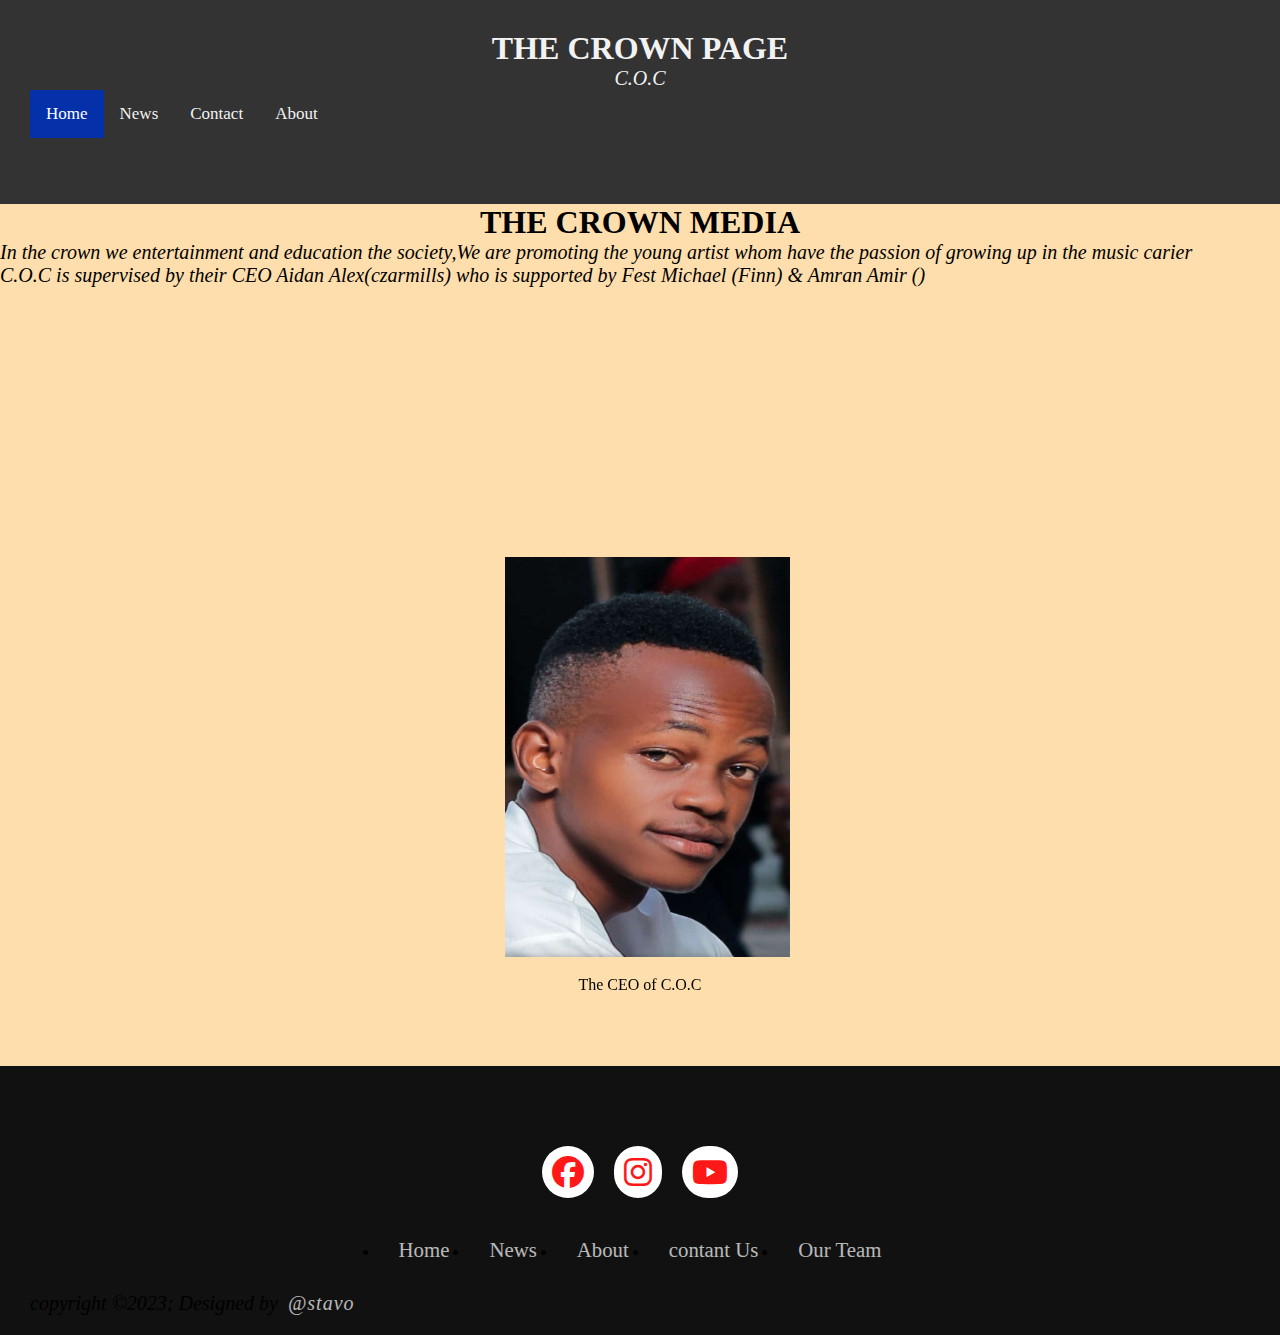
<file: index.html>
<!DOCTYPE html>

<html lang="en">
<head>
    <link rel="stylesheet" href="mystyle.css">
    <link rel="stylesheet" href="https://cdnjs.cloudflare.com/ajax/libs/font-awesome/6.2.0/css/all.min.css">
    <meta http-equiv="X-UA-Compatible" content="IE=edge">
    <meta name="viewport" content="width=device-width, initial-scale=1.0">
    <title>THE CROWN</title>
    <link
  rel="stylesheet"
  href="https://cdn.jsdelivr.net/npm/swiper@10/swiper-bundle.min.css"
/>

</head>
<body> 
  <header>
    <h1>THE CROWN PAGE</h1>
    <P>C.O.C</P>
    <div class="topnav">
      <a class="active" href="home.html">Home</a>
      <a href="News.html">News</a>
      <a href="Contact.html">Contact</a>
      <a href="About.html">About</a>
    </div><br><br>
  </header>
   
  
  <h1>THE CROWN MEDIA</h1>
  <p>In the crown we  entertainment and education the society,We are promoting the young artist whom have the passion of growing up in the music carier</p>
  <p>C.O.C is supervised by their CEO Aidan Alex(czarmills) who is supported by Fest Michael (Finn) & Amran Amir ()</p>
  
    
      </div><br><br>
    </div><br><br>
    </div><br><br>
    </div><br><br>
    </div><br><br>
    </div><br><br>
    </div><br><br>
    </div><br><br>
    </div><br><br>
    </div><br><br>
    <h2>Our Team</h2>
  <center><div class="container">
    <!-- Slider main container -->
  <div class="swiper">
    <!-- Additional required wrapper -->
    <div  class="swiper-wrapper">
      <!-- Slides -->
      <div class="swiper-slide"><img src="IMG_20230711_103453.jpg" alt=""> The CEO of C.O.C</div><br><br>
      <div class="swiper-slide"><img src="Screenshot_20230731-100352.jpg" alt="">Deputy CEO</div><br>
      <div class="swiper-slide"><img src="Screenshot_20230801-092421.jpg" alt="">Deputy CEO</div>
      ...
    </div>
    
  </center>
      
        
       
  
      
        
       
        
  
   <script src="https://cdn.jsdelivr.net/npm/swiper@10/swiper-bundle.min.js"></script>
   <script>
    const swiper = new Swiper('.swiper', {
      autoplay: {
        delay: 5000,
        disableOnInteraction: false,
      },
    // Optional parameters
   
    loop: true,
  
    // If we need pagination
    pagination: {
      el: '.swiper-pagination',
      clickable: true,
    },
  
    // Navigation arrows
    navigation: {
      nextEl: '.swiper-button-next',
      prevEl: '.swiper-button-prev',
    },
  
    
  });
   </script><br><br><br><br>
                                 
 <footer>
  <div class="footercontainer">
    <div class="socialicons">
      <a href=""><i class="fa-brands fa-facebook"></i></a>
      <a href=""><i class="fa-brands fa-instagram"></i></a>
   
      <a href=""><i class="fa-brands fa-youtube"></i></a>
     
    </div>
    <div class="footerNav">
      <ul>
        <li><a href="">Home</a></li>
        <li><a href="">News</a></li>
        <li><a href="">About</a></li>
        <li><a href="">contant Us</a></li>
        <li><a href="">Our Team</a></li>
      </ul>
    </div>
    <div class="footerBotton">
      <ul>
        <p>copyright &copy;2023; Designed by <span class="designer">@stavo</span></p>

      </ul>
     
    </div>

  </div>
 </footer>
</body>
</html>
</file>
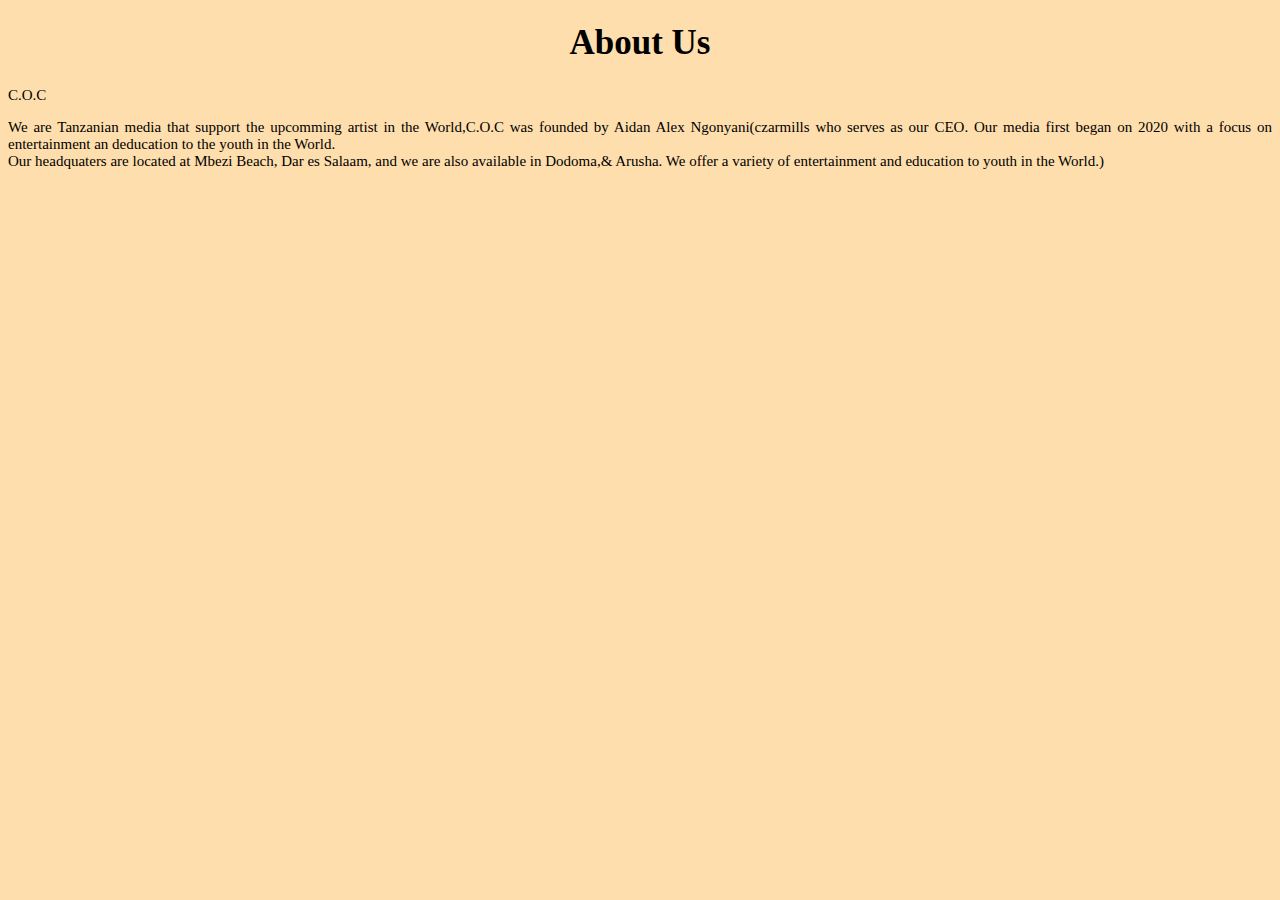
<file: About.html>
<!DOCTYPE html>
<html lang="en">
<head>
    <style>
        body{
            background-color: navajowhite;
        }
        h1{
            text-align: center;
            font-size: 35px;
        }
        p{
            font-size: 15px;
            text-align: justify;
        }

    </style>
    <meta charset="UTF-8">
    <meta http-equiv="X-UA-Compatible" content="IE=edge">
    <meta name="viewport" content="width=device-width, initial-scale=1.0">
    <title>THE CROWN</title>
</head>
<body>
    <h1>About Us</h1>
    <p>C.O.C</p>
    <p>We are  Tanzanian media that support the upcomming  artist in the World,C.O.C was founded by Aidan Alex Ngonyani(czarmills who serves as our CEO. Our media first began on 2020 with a focus on entertainment an deducation to the youth in the World.<br> Our headquaters are located at Mbezi Beach, Dar es Salaam, and we are also available in Dodoma,& Arusha. We offer a variety of entertainment and education to youth in the World.)
       
</body>
</html>
</file>
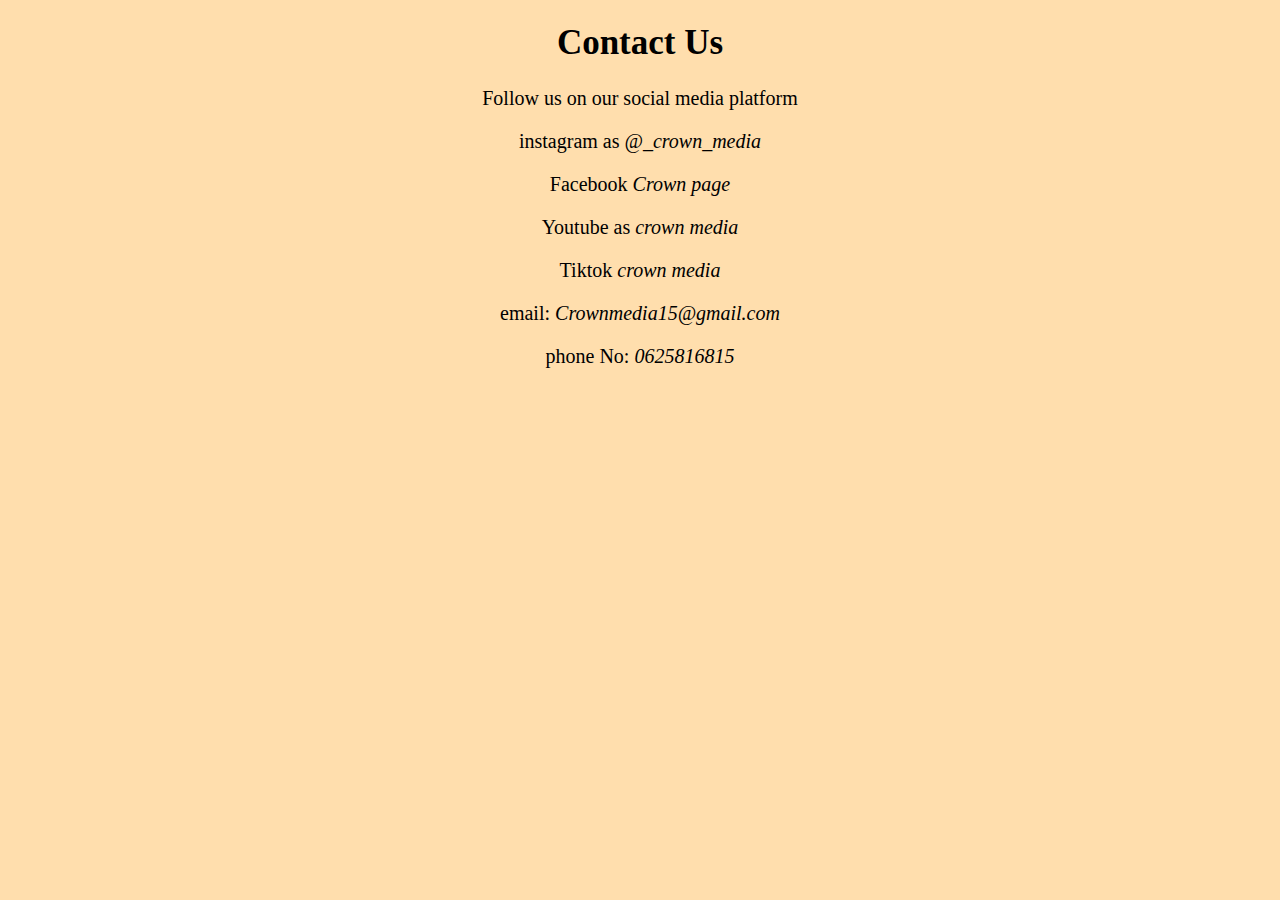
<file: Contact.html>
<!DOCTYPE html>
<html lang="en">
<head>
    <style>
        body{
            background-color: navajowhite;
        }
        h1{
            font-size: 35px;
            text-align: center;
        }
        p{
            text-align: center;
            font-size: 20px;
        }
    </style>
    <meta charset="UTF-8">
    <meta name="viewport" content="width=device-width, initial-scale=1.0">
    <title>THE CROWN</title>
</head>
<body>
    <h1>Contact Us</h1>
    <p>Follow us on our social media platform</p>
    <p>instagram as <i> @_crown_media</i></p>
    <p>Facebook <i>Crown page</i></p>
    <p>Youtube as <i>crown media</i></p>
    <p>Tiktok <i>crown media</i></p>
    <p>email: <i>Crownmedia15@gmail.com</i></p>
    <p>phone No: <i>0625816815</i></p>


</body>
</file>
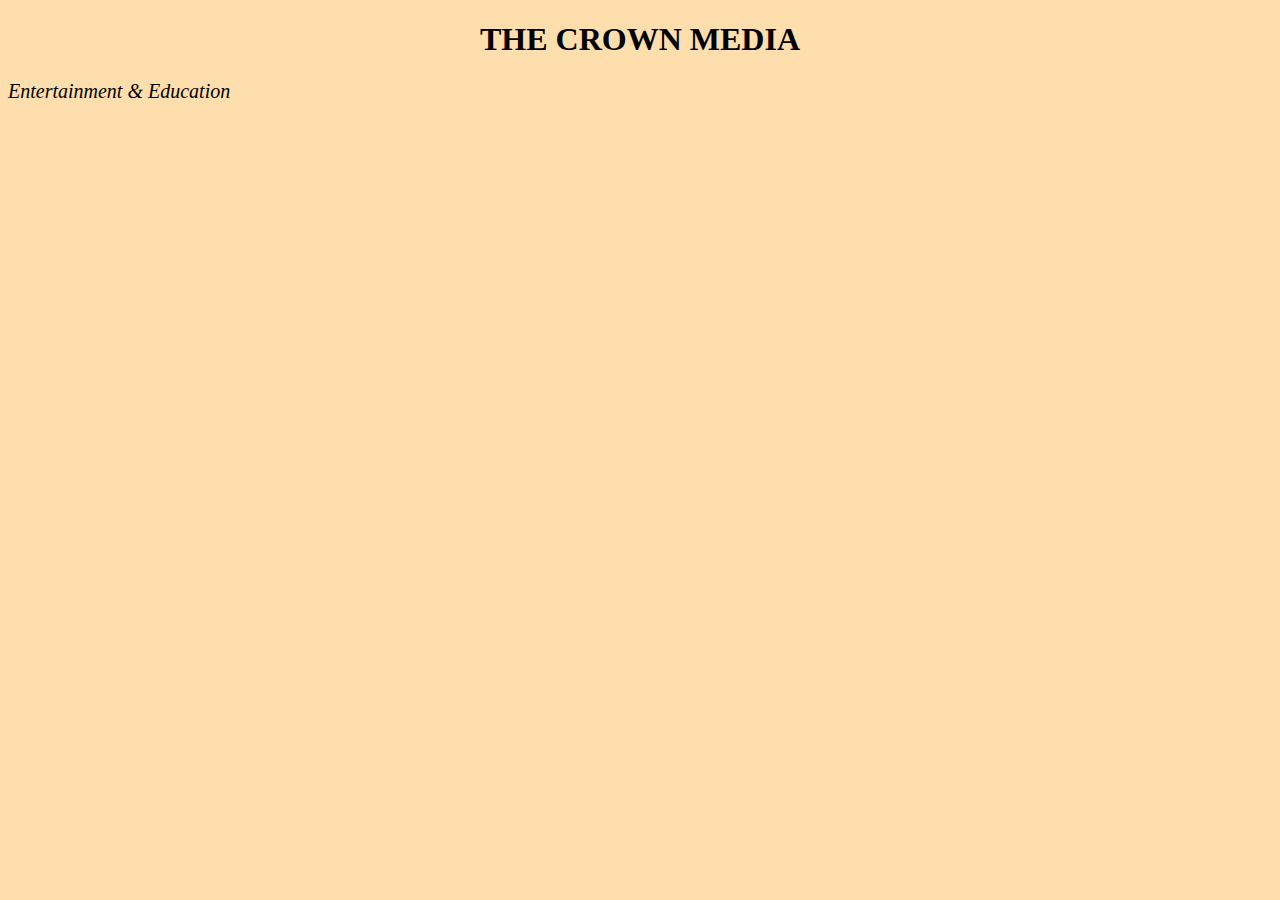
<file: home.html>
<!DOCTYPE html>
<html lang="en">
<head>
    <style>
        body{
            background-color: navajowhite;
            
        }
        h1{
            text-align: center;
        }
        p{
            font-style: italic;
            font-size: 20px;
        }
    </style>
    <meta charset="UTF-8">
    <meta http-equiv="X-UA-Compatible" content="IE=edge">
    <meta name="viewport" content="width=device-width, initial-scale=1.0">
    <title>home</title>
</head>
<body>
    <h1>THE CROWN MEDIA</h1>
    <P>Entertainment & Education</P>

    
</body>
</html>
</file>
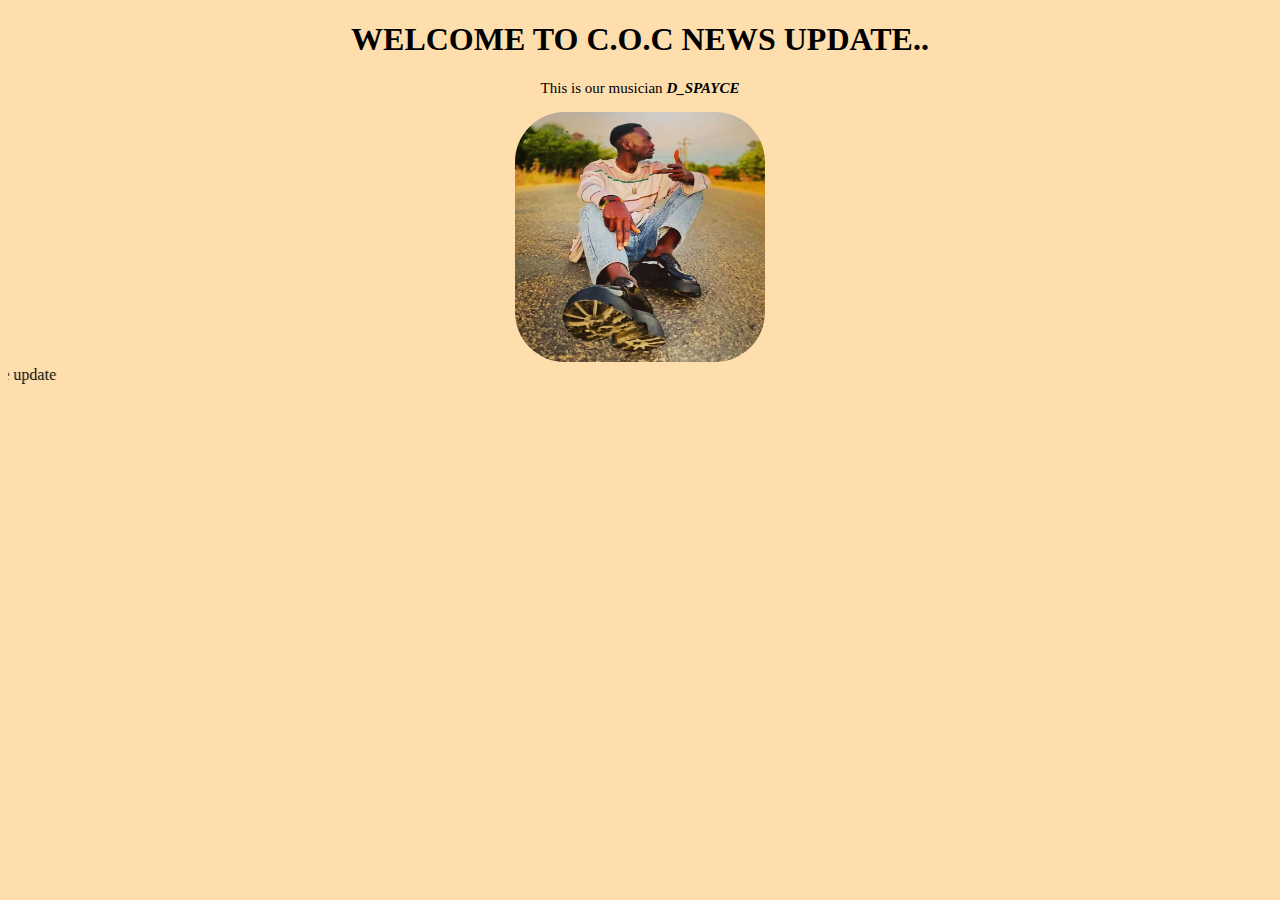
<file: News.html>
<!DOCTYPE html>
<html lang="en">
<head>
    <style>
        body{
            background-color: navajowhite;
        }
        h1{
            text-align: center;
        }
        p{
            text-align: center;
            font-size: 15px;
        }
        img{
            height: 250px;
            width: 250px;
            border-radius: 50px;
        }
    </style>
    <meta charset="UTF-8">
    <meta http-equiv="X-UA-Compatible" content="IE=edge">
    <meta name="viewport" content="width=device-width, initial-scale=1.0">
    <title>THE CROWN</title>
</head>
<body>
    <h1>WELCOME TO C.O.C NEWS UPDATE..</h1>
    <p>This is our musician <b><i>D_SPAYCE</i></b></p>
    <center>
        <img src="Screenshot_20230801-085131.jpg" alt="">

    </center>
  
    <marquee behavior="" direction="right">follow us on our social media for more update</marquee>
    
</body>
</html>
</file>
<file: mystyle.css>
.topnav {
    background-color: #333;
    overflow: hidden;
  }
  .topnav a {
    float: left;
    color: #f2f2f2;
    text-align: center;
    padding: 14px 16px;
    text-decoration: none;
    font-size: 17px;
  }
  .topnav a:hover {
    background-color: #ddd;
    color: black;
  }
  .topnav a.active {
    background-color: #0430aa;
    color: white;
  } 
  .topnav a.active:hover{
    color: blue;
  }
body{
    background-color: navajowhite;
}
h1{
    text-align: center;
}
h2{
    font-size: 40px;
    color: blue;
    text-align: center;
}
p{
    font-size: 20px;
    font-style: italic;
}
h3{
    font-size: medium;
    font-style: italic;
    color: blue;
    
}
img{
padding: 0px; 
height: 400px;
width: 500px; 
margin: 15px;
}
form{
  text-align: center;
  background-color: navajowhite;
}
p{
  text-align: normal;
}
*{
  padding: 0;
  margin: 0;
  box-sizing: border-box;
}
footer{
  background-color: #111;
}
.footercontainer{
  width: 100%;
  padding: 70px 30px 20px;
}
.socialicons{
  display: flex;
  justify-content: center;
}
.socialicons a{
  text-decoration: none;
  padding: 10px;
  background-color: white;
  margin: 10px;
  border-radius: 50px;
}
.socialicons a i{
  font-size: 2em;
  color: red;
  opacity: 0.9;
}
.socialicons a:hover{
  background-color: blue;
  transition: 0.5s;
}
.socialicons a:hover{
  color: white;
  transition: 0.5s;
}
.footerNav{
  margin: 30px 0;
}
.footerNav ul{
  display: flex;
  justify-content: center;
}
.footerNav ul li a{
  color: white;
  margin: 20px;
  text-decoration: none;
  font-size: 1.3em;
  opacity: 0.7;
  transition: 0.5s;
}
.footerNav ul li a:hover{
  opacity: 1;
}
.footerBottom{
  background-color: #000;
  padding: 20px;
  text-align: center;
}
.footerBottom ul p{
  background-color: white;
  color: white;
}
.designer{
  opacity: 0.7;
  text-transform: lowercase;
  letter-spacing: 1px;
  font-weight: 400;
  margin: 0px 5px;
  color: white;
}
header{
  text-align: center;
  background-color: #333;
  color: #f2f2f2;
  padding: 30px;
}
*{
  margin: 0px;
  padding: 0px;
  box-sizing: border-box;
}
.container{
  width: 300px;
  height: 300px;
  background: navajowhite;
  display: flex;
  align-items: end;
  justify-content: end;
}
.swiper{
  width: 300px;
  height: fit-content;
}
.swiper-slide img{
  width: 300px;
}
.
</file>
